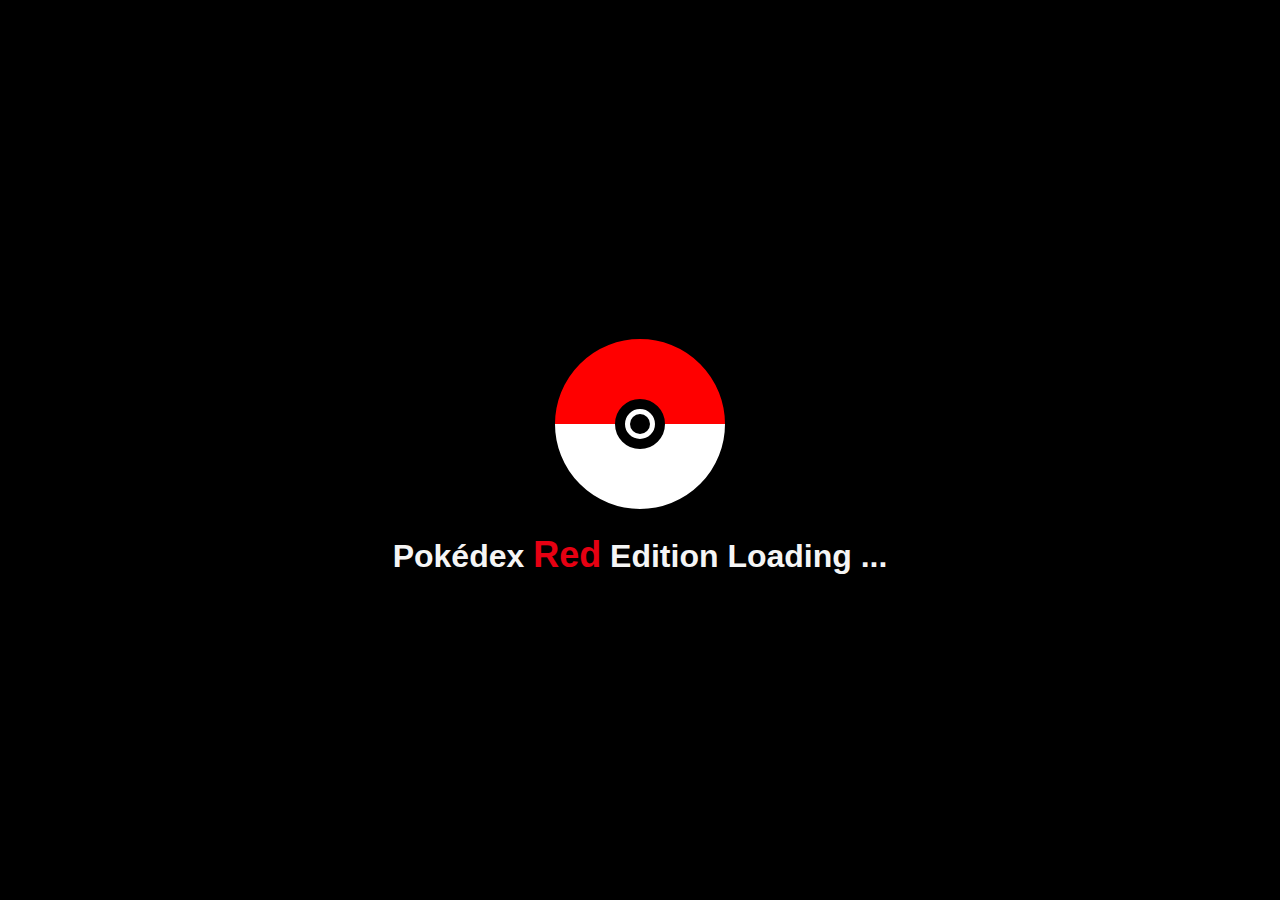
<file: index.html>
<!DOCTYPE html>
<html lang="en">

<head>
    <meta charset="UTF-8">
    <meta name="viewport" content="width=device-width, initial-scale=1.0">
    <title>Pokédex Red</title>
    <link rel="stylesheet" href="./src/style/style.css">
    <link rel="stylesheet" href="./src/style/cardColor.css">
    <script src="./src/script/script.js" defer></script>
    <script src="./src/script/template.js" defer></script>
    <link rel="icon" href="./src/img/favicon.ico">
</head>

<body onload="includeHTML(), init(); return false;" style="overflow: hidden;">

    <!-- HEADER -->
    <div w3-include-html="./src/templates/header.html"></div>

    <!-- LARGE CARDS -->
    <div class="popUp" id="popUpContainer" style="display: none;"></div>

    <div id="dropContainer" ondrop="drop(event)" ondragover="allowDrop(event)" class="dropContainer">
        <b>Drag your 5 Fav Pokemon here</b>
    </div>

    <!-- CONTENT -->
    <div class="content padding" id="content"></div>

    <!-- LOAD ANIMATION -->
    <div class="loadAnimationContainer" id="loadAnimation">
        <svg id="pokeball" width="200px" height="200px" viewBox="0 0 100 100" xmlns="http://www.w3.org/2000/svg">
            <circle cx="50" cy="50" r="45" fill="white" stroke="black" stroke-width="5" />
            <path d="M 5,50 A 45,45 0 0 1 95,50" fill="red" stroke="black" stroke-width="5" />
            <circle cx="50" cy="50" r="10" fill="white" stroke="black" stroke-width="5" />
            <circle cx="50" cy="50" r="5" fill="black" />
            <span class="loadingHeadline">Pokédex <b class="red">Red</b> Edition Loading ...</span>
    </div>

    <!-- FOOTER -->
    <div w3-include-html="./src/templates/footer.html"></div>

</body>

</html>
</file>
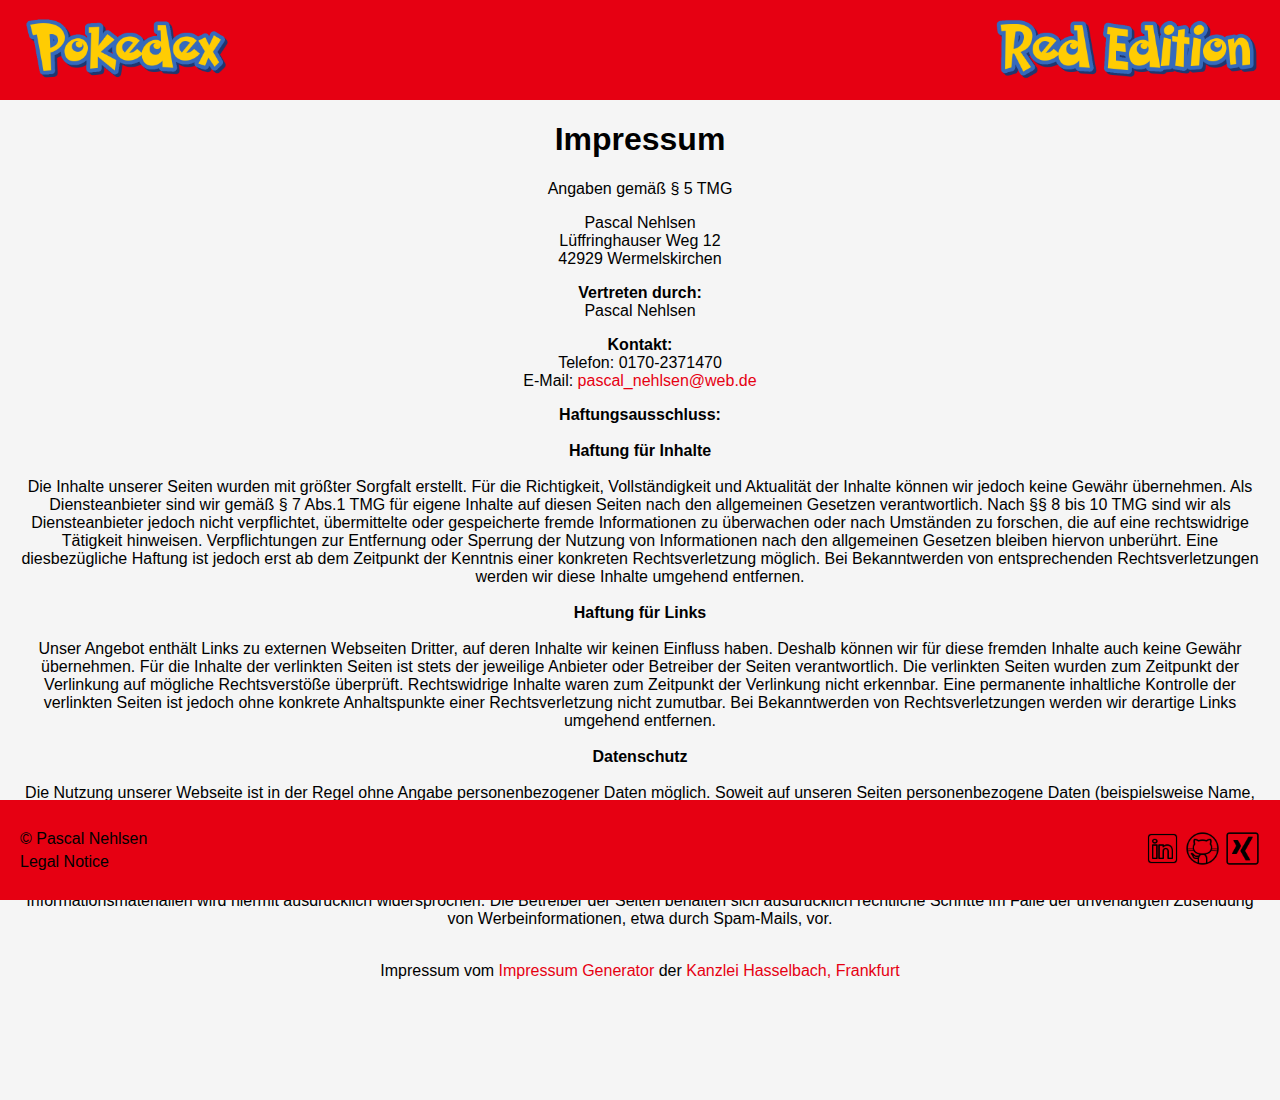
<file: imprint.html>
<!DOCTYPE html>
<html lang="en">

<head>
    <meta charset="UTF-8">
    <meta name="viewport" content="width=device-width, initial-scale=1.0">
    <title>Pokédex Red</title>
    <link rel="stylesheet" href="./src/style/style.css">
    <link rel="stylesheet" href="./src/style/cardColor.css">
    <script src="./src/script/script.js" defer></script>
    <script src="./src/script/template.js" defer></script>
    <link rel="icon" href="./src/img/favicon.ico">
</head>

<body onload="includeHTML(), init(); return false;">

    <!-- HEADER -->
    <div w3-include-html="./src/templates/header-imprint.html"></div>

    <div class='impressum padding'>
        <h1>Impressum</h1>
        <p>Angaben gemäß § 5 TMG</p>
        <p>Pascal Nehlsen <br>
            Lüffringhauser Weg 12<br>
            42929 Wermelskirchen <br>
        </p>
        <p> <strong>Vertreten durch: </strong><br>
            Pascal Nehlsen<br>
        </p>
        <p><strong>Kontakt:</strong> <br>
            Telefon: 0170-2371470<br>
            E-Mail: <a href='mailto:pascal_nehlsen@web.de'>pascal_nehlsen@web.de</a></br></p>
        <p><strong>Haftungsausschluss: </strong><br><br><strong>Haftung für Inhalte</strong><br><br>
            Die Inhalte unserer Seiten wurden mit größter Sorgfalt erstellt. Für die Richtigkeit, Vollständigkeit und
            Aktualität der Inhalte können wir jedoch keine Gewähr übernehmen. Als Diensteanbieter sind wir gemäß § 7
            Abs.1 TMG für eigene Inhalte auf diesen Seiten nach den allgemeinen Gesetzen verantwortlich. Nach §§ 8 bis
            10 TMG sind wir als Diensteanbieter jedoch nicht verpflichtet, übermittelte oder gespeicherte fremde
            Informationen zu überwachen oder nach Umständen zu forschen, die auf eine rechtswidrige Tätigkeit hinweisen.
            Verpflichtungen zur Entfernung oder Sperrung der Nutzung von Informationen nach den allgemeinen Gesetzen
            bleiben hiervon unberührt. Eine diesbezügliche Haftung ist jedoch erst ab dem Zeitpunkt der Kenntnis einer
            konkreten Rechtsverletzung möglich. Bei Bekanntwerden von entsprechenden Rechtsverletzungen werden wir diese
            Inhalte umgehend entfernen.<br><br><strong>Haftung für Links</strong><br><br>
            Unser Angebot enthält Links zu externen Webseiten Dritter, auf deren Inhalte wir keinen Einfluss haben.
            Deshalb können wir für diese fremden Inhalte auch keine Gewähr übernehmen. Für die Inhalte der verlinkten
            Seiten ist stets der jeweilige Anbieter oder Betreiber der Seiten verantwortlich. Die verlinkten Seiten
            wurden zum Zeitpunkt der Verlinkung auf mögliche Rechtsverstöße überprüft. Rechtswidrige Inhalte waren zum
            Zeitpunkt der Verlinkung nicht erkennbar. Eine permanente inhaltliche Kontrolle der verlinkten Seiten ist
            jedoch ohne konkrete Anhaltspunkte einer Rechtsverletzung nicht zumutbar. Bei Bekanntwerden von
            Rechtsverletzungen werden wir derartige Links umgehend
            entfernen.<br><br><strong>Datenschutz</strong><br><br>
            Die Nutzung unserer Webseite ist in der Regel ohne Angabe personenbezogener Daten möglich. Soweit auf
            unseren Seiten personenbezogene Daten (beispielsweise Name, Anschrift oder eMail-Adressen) erhoben werden,
            erfolgt dies, soweit möglich, stets auf freiwilliger Basis. Diese Daten werden ohne Ihre ausdrückliche
            Zustimmung nicht an Dritte weitergegeben. <br>
            Wir weisen darauf hin, dass die Datenübertragung im Internet (z.B. bei der Kommunikation per E-Mail)
            Sicherheitslücken aufweisen kann. Ein lückenloser Schutz der Daten vor dem Zugriff durch Dritte ist nicht
            möglich. <br>
            Der Nutzung von im Rahmen der Impressumspflicht veröffentlichten Kontaktdaten durch Dritte zur Übersendung
            von nicht ausdrücklich angeforderter Werbung und Informationsmaterialien wird hiermit ausdrücklich
            widersprochen. Die Betreiber der Seiten behalten sich ausdrücklich rechtliche Schritte im Falle der
            unverlangten Zusendung von Werbeinformationen, etwa durch Spam-Mails, vor.<br>
        </p><br>
        Impressum vom <a href="https://www.impressum-generator.de">Impressum Generator</a> der <a
            href="https://www.kanzlei-hasselbach.de/standorte/frankfurt/" rel="nofollow">Kanzlei Hasselbach,
            Frankfurt</a>
    </div>



    <!-- FOOTER -->
    <div w3-include-html="./src/templates/footer-imprint.html"></div>

</body>

</html>
</file>
<file: src/style/style.css>
/* GLOBAL */
:root {
  --background-red: #e60012;
  --background-grey: #f5f5f5;
  --black: #000;
  --border-color: #ffe4c4;
  --global-font: 'Helvetica';
  --backup-font: sans-serif;
}

* {
  scroll-behavior: smooth;
}

body {
  box-sizing: border-box;
  margin: 0;
  height: 100vh;
  display: flex;
  flex-direction: column;
  font-family: var(--global-font), var(--backup-font);
  background-color: var(--background-grey);
  align-items: center;
}

h2 {
  margin: 0;
  padding-left: 5px;
  padding-top: 2px;
  text-transform: capitalize;
}

h3 {
  height: 20px;
  margin: 0;
  padding-top: 5px;
  width: 100%;
  text-align: center;
  text-transform: capitalize;
}

.padding {
  padding-left: 20px;
  padding-right: 20px;
}

.d-none {
  display: none;
}

.impressum {
  text-align: center;
  max-width: 1920px;
  margin-top: 100px;
  padding-bottom: 120px;
}

.impressum a {
  text-decoration: none;
  color: var(--background-red);
}

/* HEADER */
.header {
  height: 100px;
  background-color: var(--background-red);
  position: fixed;
  top: 0;
  right: 0;
  left: 0;
  z-index: 999;
  display: flex;
  justify-content: center;
}

.headerInside {
  display: flex;
  align-items: center;
  justify-content: space-between;
  max-width: 1920px;
  height: 100px;
  width: 100%;
}

.headerInside img {
  height: 70px;
  width: auto;
}

.headerInside input {
  padding: 15px 20px;
  border-radius: 10px;
  border: none;
  font-size: 18px;
}

/* CONTENT */
.content {
  margin-top: 110px;
  margin-left: 180px;
  padding-bottom: 120px;
  flex: 1;
  display: flex;
  flex-wrap: wrap;
  justify-content: center;
  gap: 15px;
  align-items: center;
  max-width: 1920px;
}

.remove-btn {
  position: relative;
  top: -100px;
  right: 10px;
  color: var(--black);
  border: 1px solid var(--black);
  cursor: pointer;
  border-radius: 4px;
}

.dropContainer {
  border: 1px solid var(--black);
  width: 150px;
  position: fixed;
  top: 110px;
  left: 20px;
  bottom: 110px;
  text-align: center;
  background-color: #f3eded;
  z-index: 999;
  display: flex;
  flex-direction: column;
  align-items: center;
  gap: 20px;
  padding: 10px;
  border-radius: 10px;
}

.dropContainer img {
  height: 100px;
  width: 100px;
  filter: drop-shadow(4px 0px 7px #000000);
}

.pokeCard {
  display: flex;
  flex-direction: column;
  align-items: center;
  border-radius: 10px;
  padding: 10px;
  width: 160px;
  overflow: hidden;
  height: 220px;
}

.pokeCard span:first-of-type {
  margin-bottom: 5px;
}

.typesContainer {
  display: flex;
  width: 80%;
  gap: 20px;
  margin-top: 5px;
  justify-content: center;
}

.pokeCard:hover {
  cursor: pointer;
}

.typesContainer span {
  display: flex;
}

.types {
  border: 1px solid #000;
  border-radius: 10px;
  align-items: center;
  height: 25px;
  padding-left: 5px;
  padding-right: 5px;
  text-align: center;
}

.pokeCard img {
  margin-top: 10px;
  width: 100px;
  height: 100px;
  transition: transform 225ms ease-in-out;
  filter: drop-shadow(4px 0px 7px #000000);
}

.pokeCard:hover img {
  transform: scale(1.05);
}

.seperator {
  height: 1px;
  margin-top: 10px;
  margin-bottom: 10px;
  width: 100%;
  background-color: var(--border-color);
}

/* OPEN CARD */
.popUp {
  background-color: rgba(0, 0, 0, 0.7);
  position: fixed;
  z-index: 999;
  height: 100%;
  width: 100%;
  display: flex;
  align-items: center;
  justify-content: center;
}

.droppedElement {
  margin-left: 10px;
}

.cardContainer {
  height: 500px;
  width: 400px;
  border-radius: 10px;
  margin-left: 20px;
  margin-right: 20px;
  display: flex;
  justify-content: center;
  align-items: center;
  background: rgb(102, 102, 102);
  background: linear-gradient(
    27deg,
    rgba(102, 102, 102, 1) 0%,
    rgba(255, 255, 255, 1) 47%,
    rgba(102, 102, 102, 1) 100%
  );
  perspective: 1000px;
  position: relative;
}

.largeCard {
  height: 95%;
  width: 95%;
  position: absolute;
  border-radius: 10px;
  transition: transform 0.5s ease-in-out;
  backface-visibility: hidden;
  display: flex;
  flex-direction: column;
  align-items: center;
}

.largeCard.back {
  transform: rotateY(180deg);
  width: 95%;
  height: 95%;
  z-index: 1;
}

.largeCard.front {
  transform-origin: center;
  z-index: 2;
}

.largeCard img {
  margin-top: 10px;
  width: 200px;
  height: 200px;
  transition: transform 225ms ease-in-out;
  filter: drop-shadow(4px 0px 7px #000000);
  z-index: 999;
}

.cardContainer:hover .largeCard.front {
  transform: rotateY(-180deg);
}
.cardContainer:hover .largeCard.back {
  display: block;
  transform: rotateY(0deg);
}

.basis {
  display: flex;
  background: rgb(102, 102, 102);
  background: rgb(255, 255, 255);
  background: linear-gradient(
    180deg,
    rgba(255, 255, 255, 1) 0%,
    rgba(102, 102, 102, 0.9) 58%,
    rgba(102, 102, 102, 0.9) 100%
  );
  width: fit-content;
  border-bottom-right-radius: 10px;
  margin-left: -2px;
  padding-right: 10px;
  margin-top: -4px;
  padding-left: 5px;
  font-size: 12px;
  font-weight: bold;
  box-shadow: inset 0 3px 6px rgba(0, 0, 0, 0.16),
    0 4px 6px rgba(0, 0, 0, 0.45);
}

.headlineContainer {
  display: flex;
  align-items: center;
  justify-content: space-between;
  width: 105%;
}

.headlineContainer div:first-of-type {
  display: flex;
  align-items: start;
}

.kp span:first-of-type {
  font-size: 12px;
  font-weight: bold;
}

.kp span:last-of-type {
  font-size: 32px;
  margin-right: 10px;
  font-weight: bold;
}

.imgContainer {
  display: flex;
  justify-content: center;
  padding-top: 20px;
  width: 100%;
}

.pokeDescription {
  height: 15px;
  font-size: 12px;
  position: relative;
  gap: 10px;
  font-weight: bold;
  padding: 2px;
  width: 104%;
  background: linear-gradient(
    180deg,
    rgba(255, 255, 255, 1) 0%,
    rgba(102, 102, 102, 0.9) 90%,
    rgba(102, 102, 102, 0.9) 100%
  );
  border-top-left-radius: 10px;
  border-bottom-left-radius: 10px;
  border-bottom-right-radius: 20px;
  display: flex;
  justify-content: center;
  margin-top: 10px;
  margin-bottom: 10px;
  box-shadow: inset 0 3px 6px rgba(0, 0, 0, 0.16),
    0 4px 6px rgba(0, 0, 0, 0.45);
}

.frontAbility {
  padding-left: 30px;
  padding-right: 30px;
  padding-top: 10px;
  text-transform: capitalize;
  height: 160px;
  display: flex;
  flex-direction: column;
  justify-content: start;
  align-items: center;
  line-height: 1.8;
  gap: 10px;
  text-align: center;
}

#backGif {
  height: 60px;
  width: 60px;
  filter: unset;
  padding-top: 20px;
}

#scream {
  height: 20px;
  width: 20px;
  filter: unset;
}

.gifContainer {
  display: flex;
  align-items: center;
  flex-direction: column;
  justify-content: center;
  height: 100px;
  width: 100%;
  margin-bottom: 20px;
}

.hover {
  font-weight: bold;
  text-align: center;
  font-size: 12px;
  position: absolute;
  bottom: -25px;
}

/* LOAD ANIMATION */
#pokeball {
  animation: spin 2s linear infinite;
  transform-origin: center;
}

.loadAnimationContainer {
  background-color: var(--black);
  position: fixed;
  z-index: 999;
  height: 100%;
  width: 100%;
  display: flex;
  align-items: center;
  flex-direction: column;
  justify-content: center;
  text-align: center;
}

.loadingHeadline {
  color: var(--background-grey);
  margin-top: 10px;
  font-size: 32px;
  font-weight: bold;
}

.red {
  color: var(--background-red);
  font-size: 36px;
}

/* PROGRESS BAR */
.barContainer {
  width: 100%;
  margin-left: 15px;
  display: flex;
  justify-content: center;
  align-items: center;
  flex-direction: column;
  margin-top: 20px;
}

.progress-bar {
  width: 100%;
  background-color: #f3f3f3;
  border: 1px solid #ccc;
  border-radius: 10px;
  height: 30px;
  margin-bottom: 10px;
  overflow: hidden;
}

.progress-bar-fill {
  height: 100%;
  width: 0;
  border-radius: 10px;
  background-color: #76c7c0;
  justify-content: center;
  color: white;
  display: flex;
  align-items: center;
  transition: width 1s ease-in-out;
}

/* FOOTER */
.footer {
  position: fixed;
  bottom: 0;
  right: 0;
  left: 0;
  height: 100px;
  background: var(--background-red);
  display: flex;
  justify-content: center;
  overflow: hidden;
}

.footerInside {
  max-width: 1920px;
  display: flex;
  height: 100px;
  width: 100%;
  align-items: center;
  z-index: 999;
  justify-content: space-between;
}

.footerImage {
  height: 100px;
  display: flex;
  justify-content: center;
}

.owner {
  display: flex;
  width: 200px;
  height: 100px;
  align-items: start;
  justify-content: center;
  flex-direction: column;
  gap: 5px;
  text-align: start;
}

#socialMedia {
  display: flex;
  width: 200px;
  height: 100px;
  align-items: center;
  gap: 5px;
  justify-content: end;
}

#socialMedia img {
  height: 35px;
}

#socialMedia img:hover {
  height: 40px;
}

.owner a {
  text-decoration: none;
  color: var(--black);
}

.owner a:hover {
  font-weight: bold;
}

.footerImage img {
  position: absolute;
  height: 250px;
  padding-bottom: 400px;
  top: -85px;
}

.footer span {
  font-size: 24px;
  position: absolute;
  bottom: 0;
  font-weight: bold;
}

.loadBtn {
  border-radius: 50px;
  width: 59px;
  height: 60px;
  transition: 0.3s;
  z-index: 999;
  margin-top: 10px;
  font-size: 32px;
  border-width: 0;
  position: relative;
}

.loadBtn:hover {
  border: 8px solid #fff;
  cursor: pointer;
}

/* KEYFRAMES */
@keyframes spin {
  0% {
    transform: rotate(0deg);
  }
  100% {
    transform: rotate(360deg);
  }
}

/* MEDIA QUERIES */
@media (max-width: 850px) {
  .header {
    height: fit-content;
  }

  .headerInside img {
    height: 50px;
  }

  .headerInside input {
    padding: 10px 15px;
  }

  .headerInside {
    flex-direction: column;
    gap: 10px;
    height: unset;
  }

  .content {
    margin-top: 180px;
    margin-left: unset;
  }

  .dropContainer {
    display: none;
  }
}

@media (max-width: 650px) {
  .footerImage img {
    display: none;
  }

  .loadBtn {
    margin-top: unset;
  }

  #socialMedia img {
    height: 26px;
  }

  #socialMedia img:hover {
    height: 28px;
  }

  .padding {
    padding-left: 10px;
    padding-right: 10px;
  }

  .footerImage {
    height: 60px;
    margin-bottom: 20px;
  }

  .footer span {
    font-size: 16px;
  }

  .owner div:last-of-type {
    font-size: 12px;
  }
}

@media (max-width: 480px) {
  .btnLeft img {
    position: absolute;
    top: 30px;
    left: 10px;
  }

  .btnRight img {
    position: absolute;
    top: 30px;
    right: 10px;
  }
}
</file>
<file: src/style/cardColor.css>
/* GLOBAL */
:root {
  --grass: #78c850;
  --fire: #f08030;
  --water: #6890f0;
  --bug: #a8b820;
  --normal: #a8a878;
  --poison: #a040a0;
  --psychic: #f85888;
  --fighting: #c03028;
  --rock: #b8a038;
  --electric: #f8d030;
  --ground: #e0c068;
  --ice: #98d8d8;
  --dragon: #7038f8;
  --fairy: #f0c5c4;
  --ghost: #8971af;
}

/* CARD COLORS */
.dragon {
  background-color: var(--dragon);
}

.ice {
  background-color: var(--ice);
}

.ghost {
  background-color: var(--ghost);
}

.rock {
  background-color: var(--rock);
}

.psychic {
  background-color: var(--psychic);
}

.fighting {
  background-color: var(--fighting);
}

.fairy {
  background-color: var(--fairy);
}

.grass {
  background-color: var(--grass);
}

.fire {
  background-color: var(--fire);
}

.water {
  background-color: var(--water);
}

.bug {
  background-color: var(--bug);
}

.normal {
  background-color: var(--normal);
}

.poison {
  background-color: var(--poison);
}

.electric {
  background-color: var(--electric);
}

.ground {
  background-color: var(--ground);
}
</file>
